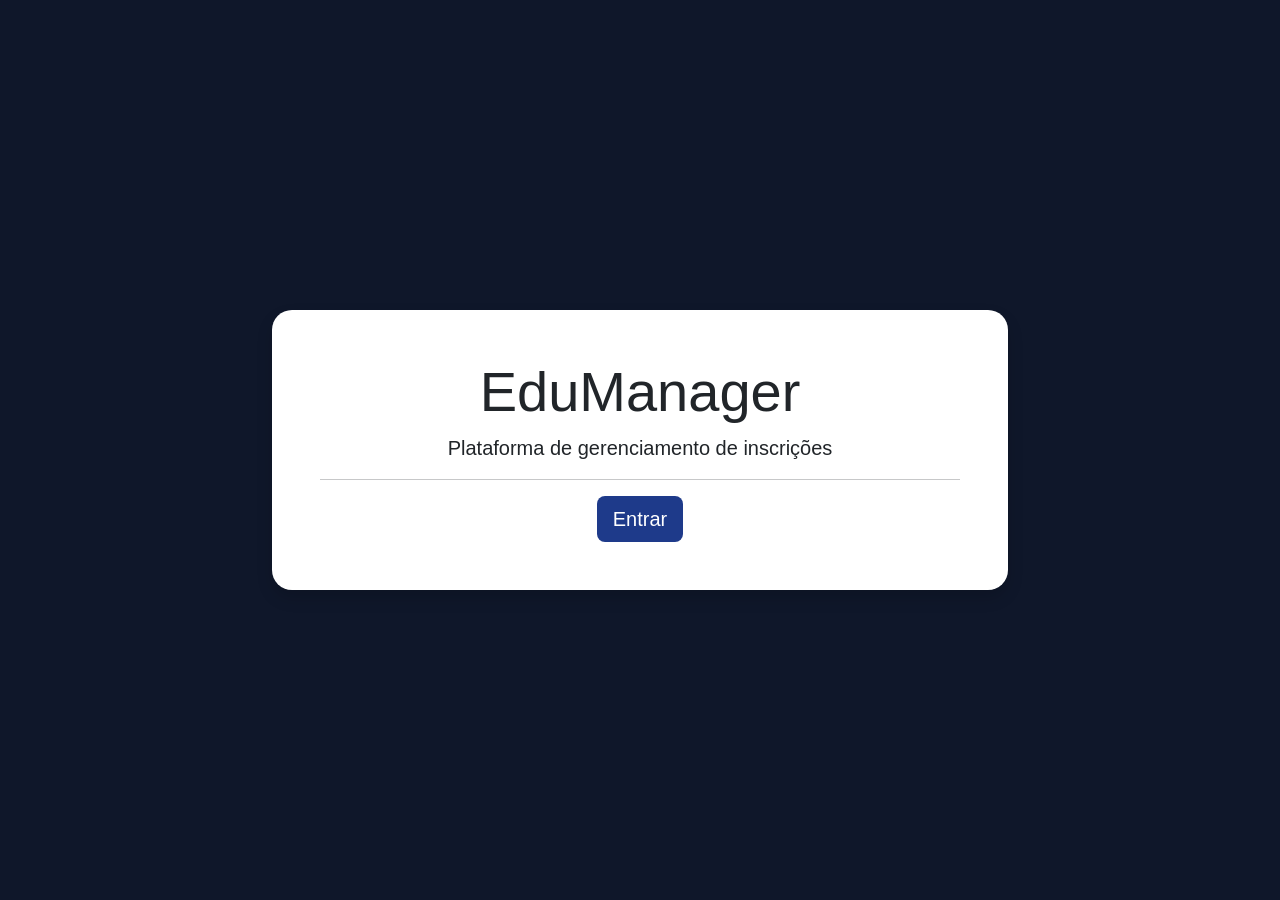
<file: frontend/index.html>
<!DOCTYPE html>
<html lang="pt-BR">

<head>

    <meta charset="UTF-8">
    <meta name="viewport" content="width=device-width, initial-scale=1.0">

    <title>EduManager</title>

    <link href="https://cdn.jsdelivr.net/npm/bootstrap@5.3.7/dist/css/bootstrap.min.css" rel="stylesheet">

    <link rel="stylesheet" href="css/style.css">

</head>

<body>

    <div class="container">

        <div class="row vh-100 align-items-center">

            <div class="col-md-8 mx-auto">

                <div class="card shadow">

                    <div class="card-body text-center p-5">

                        <h1 class="display-4">

                            EduManager

                        </h1>

                        <p class="lead">

                            Plataforma de gerenciamento de inscrições

                        </p>

                        <hr>

                        <a href="login.html" class="btn btn-primary btn-lg">

                            Entrar

                        </a>

                    </div>

                </div>

            </div>

        </div>

    </div>

</body>

</html>
</file>
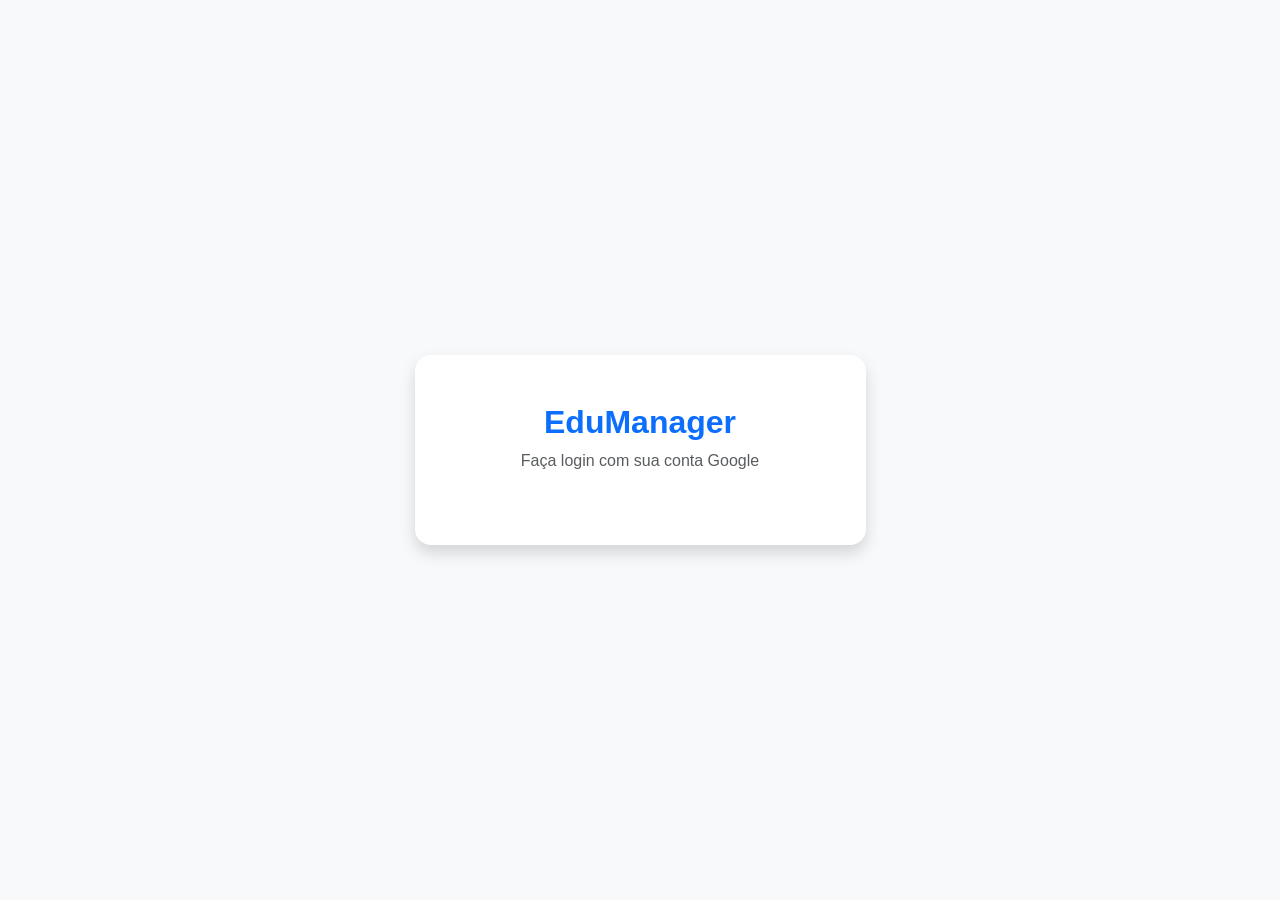
<file: frontend/dashboad.html>
<!DOCTYPE html>
<html lang="pt-BR">
<head>
    <meta charset="UTF-8">
    <meta name="viewport" content="width=device-width, initial-scale=1.0">
    <title>EduManager - Dashboard</title>

    <link href="https://cdn.jsdelivr.net/npm/bootstrap@5.3.7/dist/css/bootstrap.min.css" rel="stylesheet">
    <link rel="stylesheet" href="css/style.css">
</head>

<body>

<div class="wrapper">

    <aside class="sidebar">

        <div class="logo">
            <h2>EduManager</h2>
        </div>

        <nav>

            <a href="#" class="menu active">🏠 Dashboard</a>

            <a href="#" class="menu">📅 Eventos</a>

            <a href="#" class="menu">🎓 Turmas</a>

            <a href="#" class="menu">📂 Categorias</a>

            <a href="#" class="menu">👨‍🏫 Opções</a>

            <a href="#" class="menu">📋 Relatórios</a>

            <a href="#" class="menu">⚙ Configurações</a>

        </nav>

    </aside>

    <main class="content">

        <header class="topbar">

            <div>
                <h2>Dashboard</h2>
                <small>Bem-vindo ao EduManager</small>
            </div>

  
            <button
             class="btn btn-primary"
             id="btnNovoEvento">

             Novo Evento

            </button>

        </header>

        <div class="cards">

            <div class="card-dashboard">

                <h3>Eventos</h3>

                <span id="eventos">0</span>

            </div>

            <div class="card-dashboard">

                <h3>Participantes</h3>

                <span id="participantes">0</span>

            </div>

            <div class="card-dashboard">

                <h3>Turmas</h3>

                <span id="turmas">0</span>

            </div>

            <div class="card-dashboard">

                <h3>Opções</h3>

                <span id="opcoes">0</span>

            </div>

        </div>

        <div class="card mt-4">

            <div class="card-body">

                <h4>Eventos cadastrados</h4>

                <table class="table table-hover">

                    <thead>

                        <tr>

                            <th>Nome</th>

                            <th>Início</th>

                            <th>Fim</th>

                            <th>Status</th>

                            <th>Ações</th>

                        </tr>

                    </thead>

                    <tbody id="listaEventos">

                        <tr>

                            <td colspan="5" class="text-center">

                                Nenhum evento cadastrado.

                            </td>

                        </tr>

                    </tbody>

                </table>

            </div>

        </div>

    </main>

</div>

<script src="js/dashboard.js"></script>

</body>
</html>
</file>
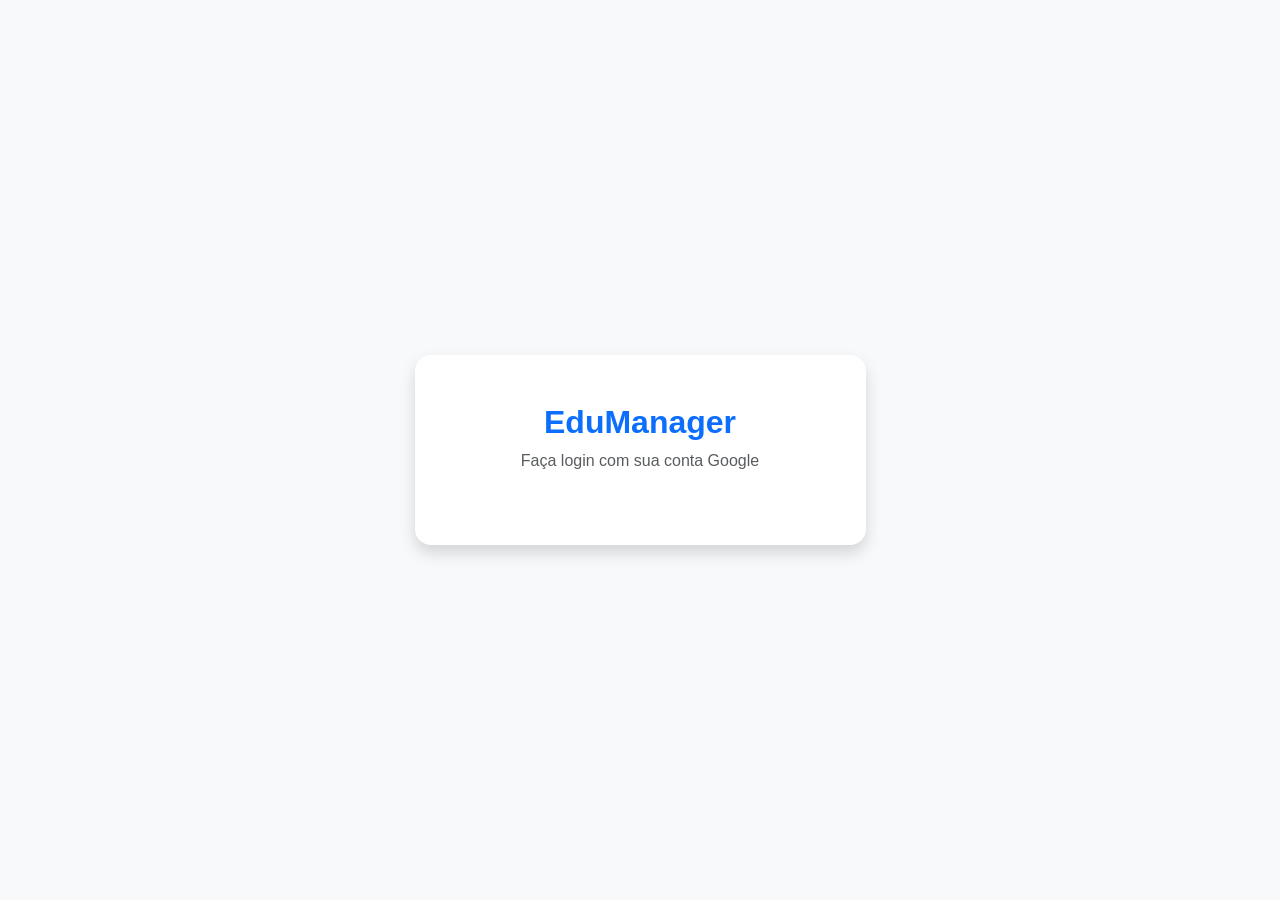
<file: frontend/dashboard.html>
<!DOCTYPE html>
<html lang="pt-BR">
<head>
<meta charset="UTF-8">
<meta name="viewport" content="width=device-width,initial-scale=1.0">
<title>EduManager - Dashboard</title>
<link href="https://cdn.jsdelivr.net/npm/bootstrap@5.3.3/dist/css/bootstrap.min.css" rel="stylesheet">
<link href="https://cdn.jsdelivr.net/npm/bootstrap-icons@1.11.3/font/bootstrap-icons.css" rel="stylesheet">
<style>
body{background:#f4f7fb}.sidebar{width:250px;min-height:100vh;background:#212529}
.nav-link{color:#ddd}.nav-link.active,.nav-link:hover{background:#0d6efd;color:#fff;border-radius:8px}
.user-avatar{width:42px;height:42px;border-radius:50%;object-fit:cover}
.card-stat{border:none;border-radius:12px;box-shadow:0 3px 10px rgba(0,0,0,.08)}
</style>
</head>
<body>
<div class="d-flex">
<div class="sidebar p-3 text-white d-flex flex-column">
<h3>🎓 EduManager</h3><hr>
<a class="nav-link active p-2" href="#">Dashboard</a>
<div class="mt-auto">
<button class="btn btn-danger w-100" onclick="logout()">Sair</button>
</div>
</div>
<div class="flex-grow-1 p-4">
<div class="d-flex justify-content-between align-items-center mb-4">
<div><h2>Painel de Controle</h2></div>
<div class="d-flex align-items-center gap-3">
<button class="btn btn-success" onclick="dashboard.baixarRelatorio()">Excel</button>
<button class="btn btn-primary" data-bs-toggle="modal" data-bs-target="#modalNovoEvento">Novo Evento</button>
<img id="userPhoto" class="user-avatar" src="">
<div><div id="userName">Utilizador</div><small id="userEmail"></small></div>
</div></div>
<div class="row g-3 mb-4">
<div class="col"><div class="card card-stat p-3"><small>Eventos</small><h2 id="eventos">0</h2></div></div>
<div class="col"><div class="card card-stat p-3"><small>Participantes</small><h2 id="participantes">0</h2></div></div>
<div class="col"><div class="card card-stat p-3"><small>Turmas</small><h2 id="turmas">0</h2></div></div>
</div>
<div class="card">
<div class="card-header">Eventos</div>
<div class="card-body p-0">
<table class="table mb-0">
<thead><tr><th>Evento</th><th>Início</th><th>Fim</th><th>Status</th><th>Ações</th></tr></thead>
<tbody id="listaEventos"><tr><td colspan="5" class="text-center">Nenhum evento cadastrado.</td></tr></tbody>
</table>
</div></div>
</div></div>

<div class="modal fade" id="modalNovoEvento" tabindex="-1">
<div class="modal-dialog"><div class="modal-content">
<div class="modal-header">
<h5 class="modal-title">Novo Evento</h5>
<button type="button" class="btn-close" data-bs-dismiss="modal"></button>
</div>
<div class="modal-body">
<form id="formEvento" onsubmit="event.preventDefault();dashboard.adicionarEvento(document.getElementById('inputNome').value,document.getElementById('inputInicio').value,document.getElementById('inputFim').value,document.getElementById('selectStatus').value);this.reset();bootstrap.Modal.getInstance(document.getElementById('modalNovoEvento')).hide();">
<div class="mb-3"><label>Nome</label><input id="inputNome" class="form-control" required></div>
<div class="row">
<div class="col"><label>Início</label><input id="inputInicio" type="date" class="form-control" required></div>
<div class="col"><label>Fim</label><input id="inputFim" type="date" class="form-control" required></div>
</div>
<div class="mt-3"><label>Status</label><select id="selectStatus" class="form-select"><option>Aberto</option><option>Fechado</option></select></div>
<div class="mt-3 text-end"><button class="btn btn-primary">Salvar</button></div>
</form>
</div>
</div></div></div>

<script src="https://cdn.jsdelivr.net/npm/bootstrap@5.3.3/dist/js/bootstrap.bundle.min.js"></script>
<script src="js/dashboard.js"></script>
</body>
</html>
</file>
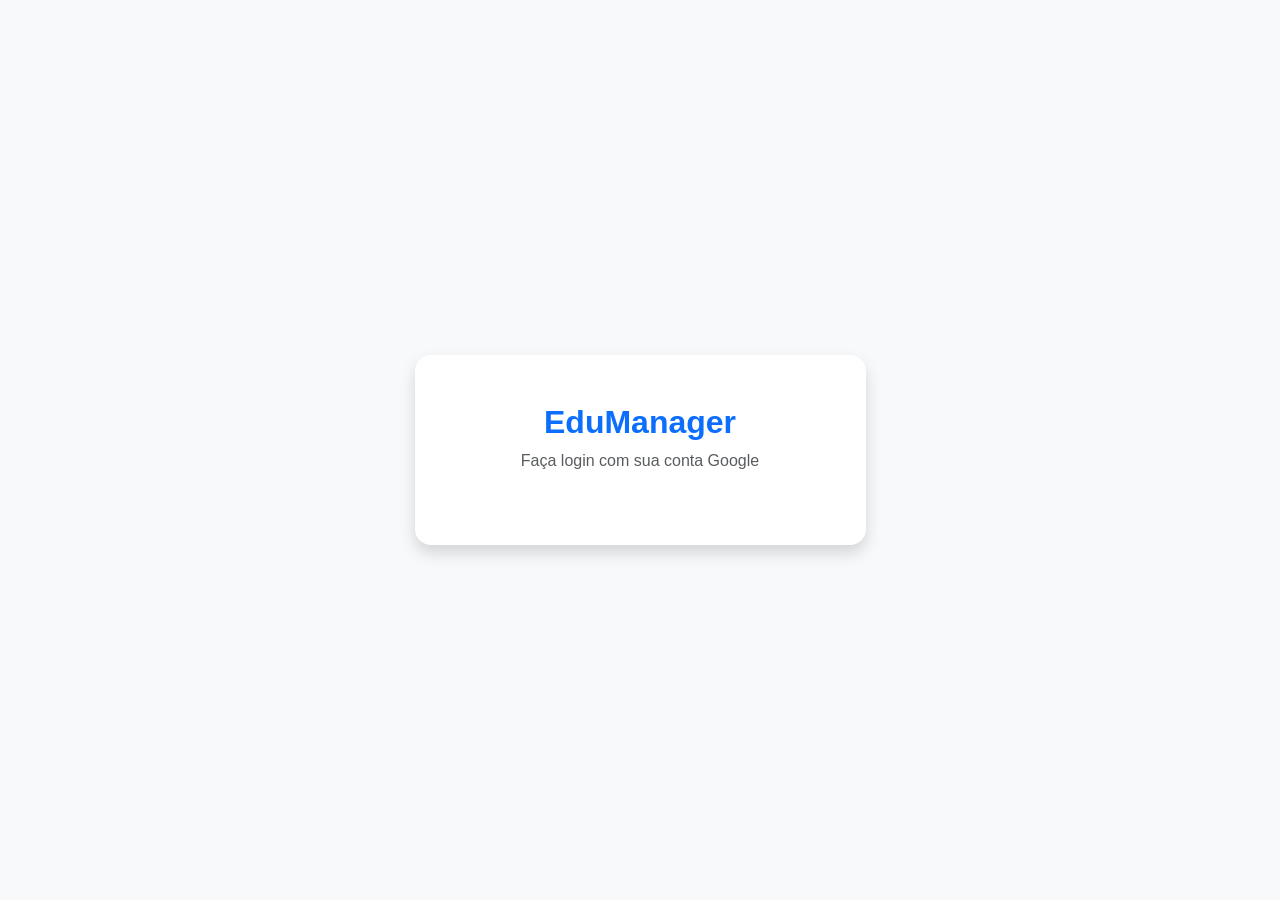
<file: frontend/login.html>
<!DOCTYPE html>
<html lang="pt-BR">
<head>
    <meta charset="UTF-8">
    <meta name="viewport" content="width=device-width, initial-scale=1.0">
    <title>EduManager - Login</title>

    <link href="https://cdn.jsdelivr.net/npm/bootstrap@5.3.0/dist/css/bootstrap.min.css" rel="stylesheet">
    <link rel="stylesheet" href="css/style.css">

    <script src="https://accounts.google.com/gsi/client" async defer></script>
</head>

<body class="bg-light">

<div class="container">
    <div class="row vh-100 justify-content-center align-items-center">

        <div class="col-md-5">

            <div class="card shadow rounded-4 border-0">

                <div class="card-body p-5">

                    <h2 class="text-center text-primary fw-bold">
                        EduManager
                    </h2>

                    <p class="text-center text-muted mb-4">
                        Faça login com sua conta Google
                    </p>

                    <div id="g_id_onload"
                        data-client_id="782376662205-tuh98d4gn2bmnlgfauqnt49bbpf8oe57.apps.googleusercontent.com"
                        data-context="signin"
                        data-ux_mode="popup"
                        data-callback="handleCredentialResponse"
                        data-auto_prompt="false">
                    </div>

                    <div class="g_id_signin"
                        data-type="standard"
                        data-theme="outline"
                        data-size="large"
                        data-shape="pill"
                        data-text="signin_with"
                        data-logo_alignment="left">
                    </div>

                </div>

            </div>

        </div>

    </div>
</div>

<script src="js/auth.js"></script>

</body>
</html>
</file>
<file: frontend/css/style.css>
/* =====================================================
   EDU MANAGER
   STYLE.CSS
===================================================== */

*{
    margin:0;
    padding:0;
    box-sizing:border-box;
}

body{

    font-family:Arial, Helvetica, sans-serif;
    background:#0f172a;

}

.wrapper{

    display:flex;
    min-height:100vh;

}

/* =====================================================
   SIDEBAR
===================================================== */

.sidebar{

    width:260px;
    background:#1e3a8a;
    color:#fff;
    display:flex;
    flex-direction:column;
    padding:25px;

}

.logo{

    text-align:center;
    margin-bottom:40px;

}

.logo h2{

    font-weight:bold;
    letter-spacing:1px;

}

.sidebar nav{

    display:flex;
    flex-direction:column;
    gap:10px;

}

.menu{

    color:white;
    text-decoration:none;
    padding:15px;
    border-radius:12px;
    transition:.3s;

}

.menu:hover{

    background:rgba(255,255,255,.15);
    color:white;

}

.menu.active{

    background:white;
    color:#1e3a8a;
    font-weight:bold;

}

/* =====================================================
   CONTENT
===================================================== */

.content{

    flex:1;
    background:#f4f7fb;
    padding:35px;

}

/* =====================================================
   TOPBAR
===================================================== */

.topbar{

    display:flex;
    justify-content:space-between;
    align-items:center;
    margin-bottom:35px;

}

/* =====================================================
   CARDS
===================================================== */

.cards{

    display:grid;
    grid-template-columns:repeat(auto-fit,minmax(220px,1fr));
    gap:20px;

}

.card-dashboard{

    background:white;
    border-radius:20px;
    padding:30px;
    box-shadow:0 10px 25px rgba(0,0,0,.08);

}

.card-dashboard h3{

    font-size:18px;
    color:#555;

}

.card-dashboard span{

    display:block;
    margin-top:15px;
    font-size:42px;
    font-weight:bold;
    color:#1e3a8a;

}

/* =====================================================
   BOOTSTRAP
===================================================== */

.card{

    border:none;
    border-radius:20px;
    box-shadow:0 10px 25px rgba(0,0,0,.08);

}

.btn-primary{

    background:#1e3a8a;
    border:none;

}

.btn-primary:hover{

    background:#18337d;

}

/* =====================================================
   TABLE
===================================================== */

.table th{

    font-weight:600;

}

.table td{

    vertical-align:middle;

}

/* =====================================================
   RESPONSIVO
===================================================== */

@media(max-width:900px){

.wrapper{

    flex-direction:column;

}

.sidebar{

    width:100%;
    min-height:auto;

}

.topbar{

    flex-direction:column;
    align-items:flex-start;
    gap:20px;

}

}
</file>
